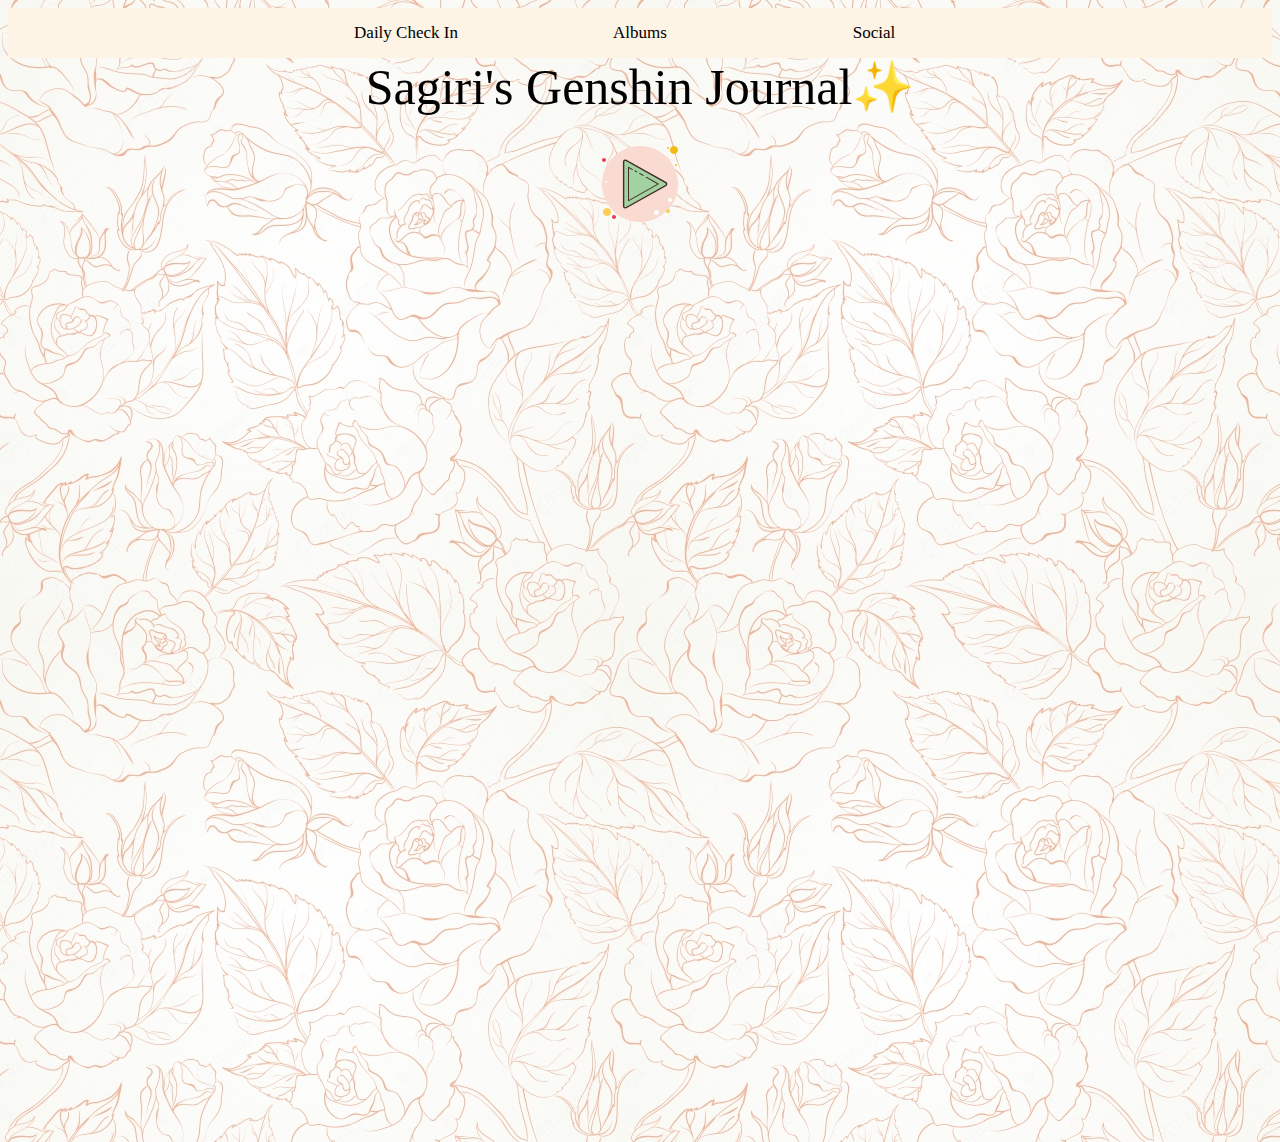
<file: index.html>
<!DOCTYPE html>

<html lang="en">
<head>
    <meta charset="UTF-8">
    <title>Genshin Journal</title>
    <link rel="shortcut icon" type="image/png" href="android-chrome-512x512.png">
    <link rel="stylesheet" href="style.css">

    <style>
        /*font style for headings*/
        #headings{
            font-family: 'Garamond';
        }
       /*body design*/
        body{
            background-image: url("background image.jpg");
            background-color: rgba(255,255,255,0.6);
            background-blend-mode: lighten;
        }
        /*class used to center the headings*/
        .center{
            text-align: center;
        }
        /*navigation bar settings*/
        .nav ul {
            list-style-type: none;
            text-align: center;
            margin: 0;
            padding: 0;
            overflow: hidden;
            background-color: rgb(253, 244, 229, 1);
        }

        .nav li{
            display: inline-block;
        }

        .nav a {
            display: block;
            color: black;
            text-align: center;
            padding: 15px;
            text-decoration: none;
            width: 200px;
            font-size: 17px;
        }

        .nav a:hover {
            background-color: rgb(255, 229, 180);
        }
        </style>
</head>
<body>
    <div class="nav">
        <ul>
            <li><a href="https://webstatic-sea.mihoyo.com/ys/event/signin-sea/index.html?act_id=e202102251931481">Daily Check In</a></li>
            <li><a href="#">Albums</a></li>
            <li><a href="#">Social</a></li>
        </ul>
    </div>

    <div class="center">
        <heading style="font-family: Garamond; font-size: 50px;">Sagiri's Genshin Journal&#x2728</heading>
        <br><br>

        <div id="container">
            <div id="play" class="playbutton"></div>
        </div>
    </div>

    <audio id="song" loop><source src="OST.mp3" type="audio/mp3"></audio>
    


     <script src="test.js"></script>
    

</body>
<tail>


</tail>
</html>
</file>
<file: style.css>
#container{
    width: 1000px;
    height: 1000px;
    margin: auto;
    text-align: center;
}

.playbutton{
    width: 100px;
    height: 100px;
    background: url("icons8-play-100.png") no-repeat;
    margin: auto;
}

.pausebutton{
    width: 100px;
    height: 100px;
    background: url("icons8-pause-100.png") no-repeat;
    margin: auto;
}
</file>
